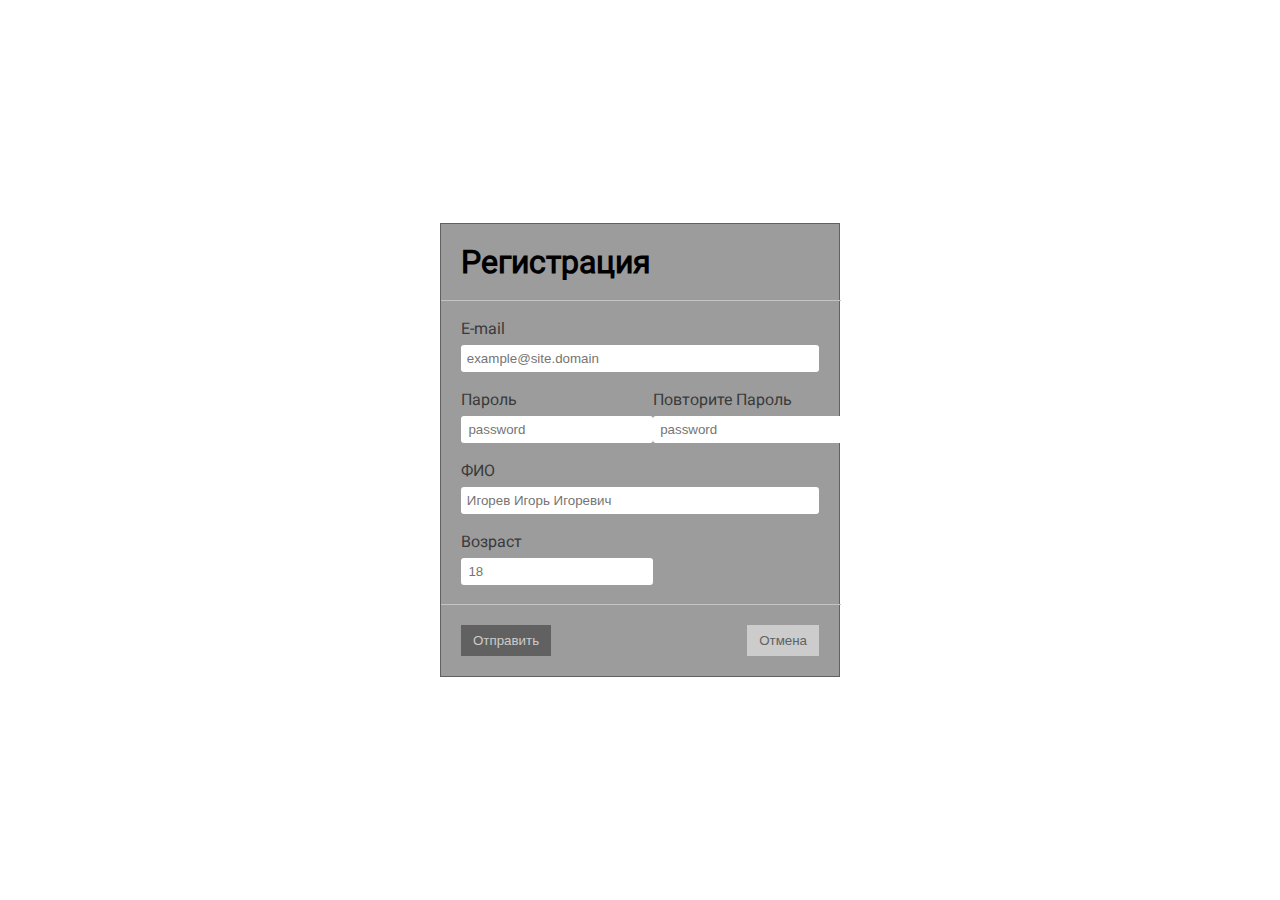
<file: form/index.html>
<!DOCTYPE html>
<html lang="ru">
  <head>
    <meta charset="UTF-8" />
    <meta name="viewport" content="width=device-width, initial-scale=1.0" />
    <title>form</title>
    <link rel="stylesheet" href="css/style.css" />
  </head>
  <body>
    <form action="#" class="form">
      <h1 class="form--title">Регистрация</h1>

      <div class="form--mail">
        <label for="mail" class="form--labels">E-mail</label>
        <input
          type="email"
          id="mail"
          name="mail"
          placeholder="example@site.domain"
          required="required"
          class="form--box box"
          autocomplete="off"
        />
      </div>
      <!-- form--mail -->

      <div class="form--pass">
        <div class="pass__input">
          <label for="pass" class="form--labels">Пароль</label>
          <input
            type="password"
            id="pass"
            name="pass"
            placeholder="password"
            required="required"
            class="form--password"
            autocomplete="off"
          />
        </div>

        <div class="pass__rewrite">
          <label for="repass" class="form--labels">Повторите Пароль</label>
          <input
            type="password"
            id="repass"
            name="pass"
            placeholder="password"
            required="required"
            class="form--password"
            autocomplete="off"
          />
        </div>
      </div>
      <!--  form--pass -->

      <div class="form--names">
        <label for="names" class="form--labels">ФИО</label>
        <input
          type="text"
          class="form--box"
          name="name"
          required="required"
          placeholder="Игорев Игорь Игоревич"
          id="names"
          autocomplete="off"
        />
      </div>
      <!-- form--names -->

      <div class="form--ages">
        <label for="ages" class="form--labels">Возраст</label>
        <input
          type="text"
          class="form--password"
          name="age"
          required="required"
          placeholder="18"
          id="names"
          autocomplete="off"
        />
      </div>
      <!-- form--ages -->

      <div class="btns">
        <button type="submit" class="btn btns--submit">Отправить</button>
        <button type="reset" class="btn btns--reset">Отмена</button>
      </div>
    </form>
  </body>
</html>
</file>
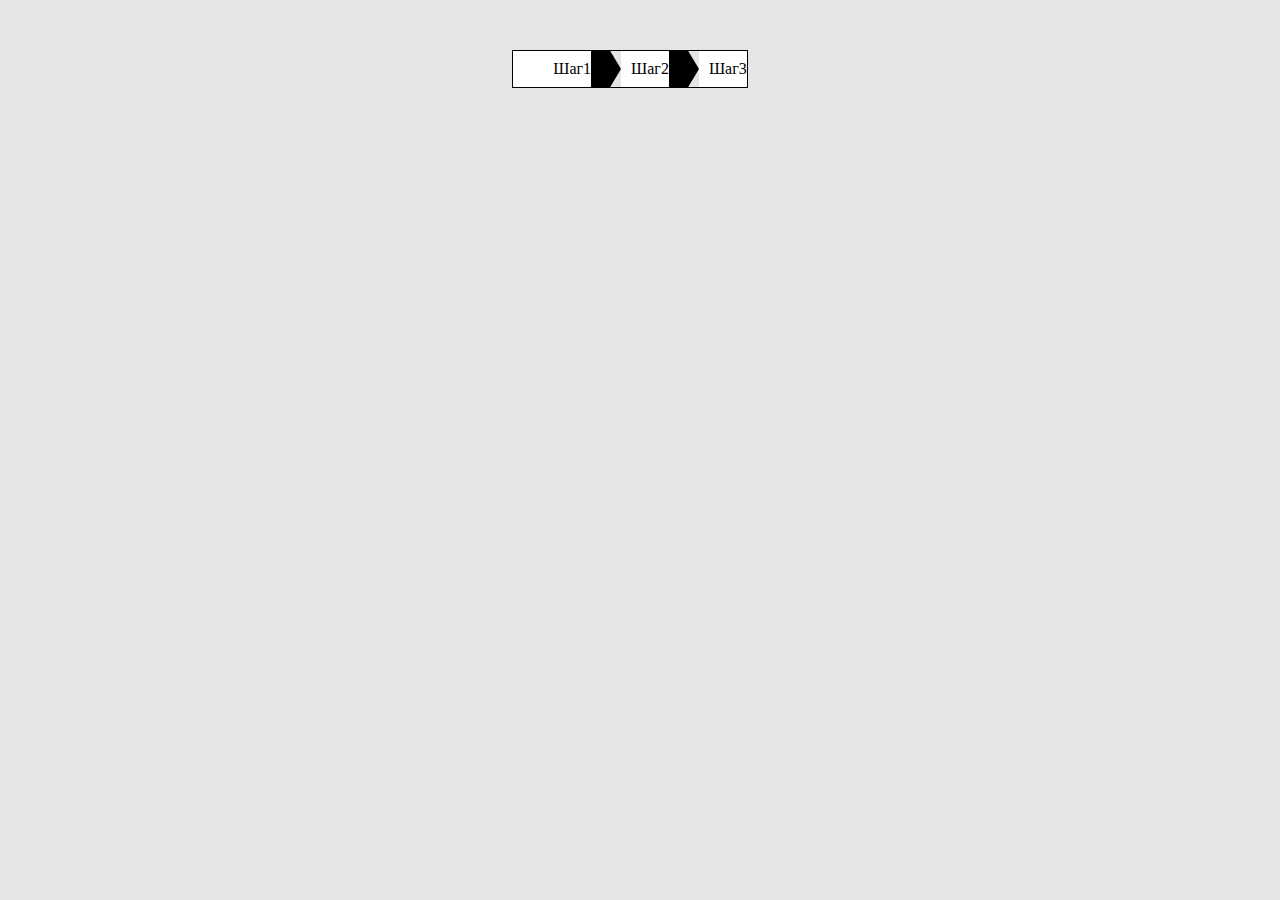
<file: stepler/index.html>
<!DOCTYPE html>
<html lang="en">
  <head>
    <meta charset="UTF-8" />
    <meta name="viewport" content="width=device-width, initial-scale=1.0" />
    <title>Stepler</title>
    <link rel="stylesheet" href="css/style.css" />
  </head>
  <body>
    <form action="#" class="form">
      <div class="stepper__wrapper">
        <ul class="stepper">
          <li class="stepper__item">
            <a href="#" class="stepper__link">Шаг1</a>
          </li>
          <li class="stepper__item">
            <a href="#" class="stepper__link">Шаг2</a>
          </li>
          <li class="stepper__item">
            <a href="#" class="stepper__link">Шаг3</a>
          </li>
        </ul>
      </div>
    </form>
  </body>
</html>
</file>
<file: form/css/style.css>
/* fonts */
@font-face {
  font-family: "Roboto";
  src: url("../fonts/Roboto-Regular.eot");
  src: local("☺"), url("../fonts/Roboto-Regular.woff") format("woff"),
    url("../fonts/Roboto-Regular.ttf") format("truetype"),
    url("../fonts/Roboto-Regular.svg") format("svg");
  font-weight: normal;
  font-style: normal;
}

/* variable */
:root {
  --clr--gainsboro: #e5e5e5;
  --clr--Nobel: #9c9c9c;
  --clr--silver: #c4c4c4;
  --clr--dimgray: #616161;
  --clr--eclipse: #3a3a3a;

  --clr--grey: #cccccc;
  --clr--white: #ffffff;
  --clr--black: #000000;
}

html,
body {
  font-family: "Roboto";
  font-size: 1rem;
  color: var(--clr--black);
  line-height: 16.41px;
  height: 100vh;
  display: flex;
  justify-content: center;
  align-items: center;
}

*,
*::before,
*::after {
  box-sizing: border-box;
  margin: 0;
  padding: 0;
}

a {
  text-decoration: none;
  color: var(--clr--black);
  display: block;
}

li {
  list-style: none;
}

input {
  border: 1px solid transparent;
  outline: 1px solid transparent;
}

input:focus {
  border: 1px solid var(--clr--Nobel);
}

.form {
  background-color: var(--clr--Nobel);
  width: 25rem;
  padding: 1.25rem;
  border: 1px solid var(--clr--dimgray);
}

.form--title {
  position: relative;
  padding: 0.625rem 0;
  margin-bottom: 1.25rem;
}

.form--title::after {
  content: "";
  position: absolute;
  width: 25rem;
  background-color: var(--clr--silver);
  height: 1px;
  display: block;
  bottom: -1.25rem;
  left: -1.25rem;
}

.form--labels {
  display: block;
  padding-top: 1.25rem;
  margin-bottom: 0.5rem;
  color: var(--clr--eclipse);
}

.form--box {
  width: 100%;
  padding: 0.3rem;
  border-radius: 3px;
}

.form--pass {
  display: flex;
  justify-content: space-between;
}

.form--password {
  padding: 0.3rem 0.4rem;
  border-radius: 3px;
}

.form--ages {
  margin-bottom: 1.25rem;
  position: relative;
}

.form--ages::after {
  content: "";
  position: absolute;
  width: 400px;
  background-color: var(--clr--silver);
  height: 1px;
  display: block;
  bottom: -1.25rem;
  left: -1.25rem;
}

.btns {
  padding-top: 1.25rem;
  display: flex;
  justify-content: space-between;
}

.btn {
  padding: 0.5rem 0.75rem;
  border: none;
  cursor: pointer;
  transition: all 0.5s linear;
}

.btns--submit {
  background-color: var(--clr--dimgray);
  color: var(--clr--grey);
}

.btns--submit:hover {
  background-color: var(--clr--grey);
  color: var(--clr--dimgray);
}

.btns--reset {
  background-color: var(--clr--grey);
  color: var(--clr--dimgray);
}

.btns--reset:hover {
  background-color: var(--clr--dimgray);
  color: var(--clr--grey);
}
</file>
<file: stepler/css/style.css>
fonts */
@font-face {
  font-family: "Roboto";
  src: url("../fonts/Roboto-Regular.eot");
  src: local("☺"), url("../fonts/Roboto-Regular.woff") format("woff"),
    url("../fonts/Roboto-Regular.ttf") format("truetype"),
    url("../fonts/Roboto-Regular.svg") format("svg");
  font-weight: normal;
  font-style: normal;
}

/* variable */
:root {
  --clr--gainsboro: #e5e5e5;
  --clr--Nobel: #9c9c9c;
  --clr--black: #000000;
  --clr--gainsboro: #e5e5e5;
  --clr--gainsboro: #e5e5e5;
  --clr--white: #ffffff;
  --clr-linear-grey: linear-gradient(
    180deg,
    #686868 0%,
    #b3b3b3 50.52%,
    #686868 100%
  );
  --clr-linear-green: linear-gradient(
    180deg,
    #2ea239 0%,
    #62fd71 50.52%,
    #2ea139 100%
  );
}

html,
body {
  font-family: "Roboto";
  font-size: 1rem;
  background-color: var(--clr--gainsboro);
  color: var(--clr--black);
  line-height: 16.41px;
}

*,
*::before,
*::after {
  box-sizing: border-box;
  margin: 0;
  padding: 0;
}

a {
  text-decoration: none;
  color: var(--clr--black);
  display: block;
}

li {
    list-style-type: none;
}

.stepper__wrapper{ 
    display: flex;
    justify-content: center;
    margin-top: 50px;
    margin-right: 20px;
}

.stepper {
    border: 1px solid black;
    display: inline-flex;
    flex-direction: row;
    position: relative;
    list-style: none;
    overflow: hidden;
}

.stepper__item:first-child.stepper__link {
    padding-left: 20px;
  }

  .stepper__item:last-child.stepper__link {
    padding-right: 20px;
  }


  .stepper__link {
    background: white;
    color: black;
    display: flex;
    flex-direction: column;
    width: 100%;
    height: 100%;
    text-align: center;
    text-decoration: none;
    padding: 10px 0 10px 40px;
    position: relative;

  }

  .stepper__link::after {

    content: " ";
    display: block;
    width: 0;
    height: 0;
    border-top: 50px solid var(--clr--gainsboro);
    border-bottom: 50px solid var(--clr--gainsboro);
    border-left: 30px solid;
    position: absolute;
    top: 50%;
    margin-top: -50px;
    left: 100%;
    z-index: 2;

  }

  .stepper__link::before {
    content: " ";
    display: block;
    width: 0;
    height: 0;
    border-top: 50px solid transparent;
    border-bottom: 50px solid transparent;
    border-left: 30px solid transparent;
    position: absolute;
    top: 50%;
    margin-top: -50px;
    margin-left: 1px;
    left: 100%;
    z-index: 1;
  }

  .stepper__link:hover {
    background: var(--clr-linear-grey);
  }

  .stepper__link:hover .stepper__link::after {
        border-left-color: black;
  }

/* .form a {
  margin: 6px 1px;
  width: 280px;
  display: inline-block;
  background: var(--clr-linear-grey);
  text-align: center;
  color: var(--clr--white);
  font-weight: bold;
  padding: 10px 0;
  transition: background 0.7s ease;
  position: relative;
  margin-right: 50px;
} */


/* .move::after,
.prev::after {
  border-right: 19px solid rgb(139, 129, 129);
  right: 100%;

  z-index: 999;
}
</file>
